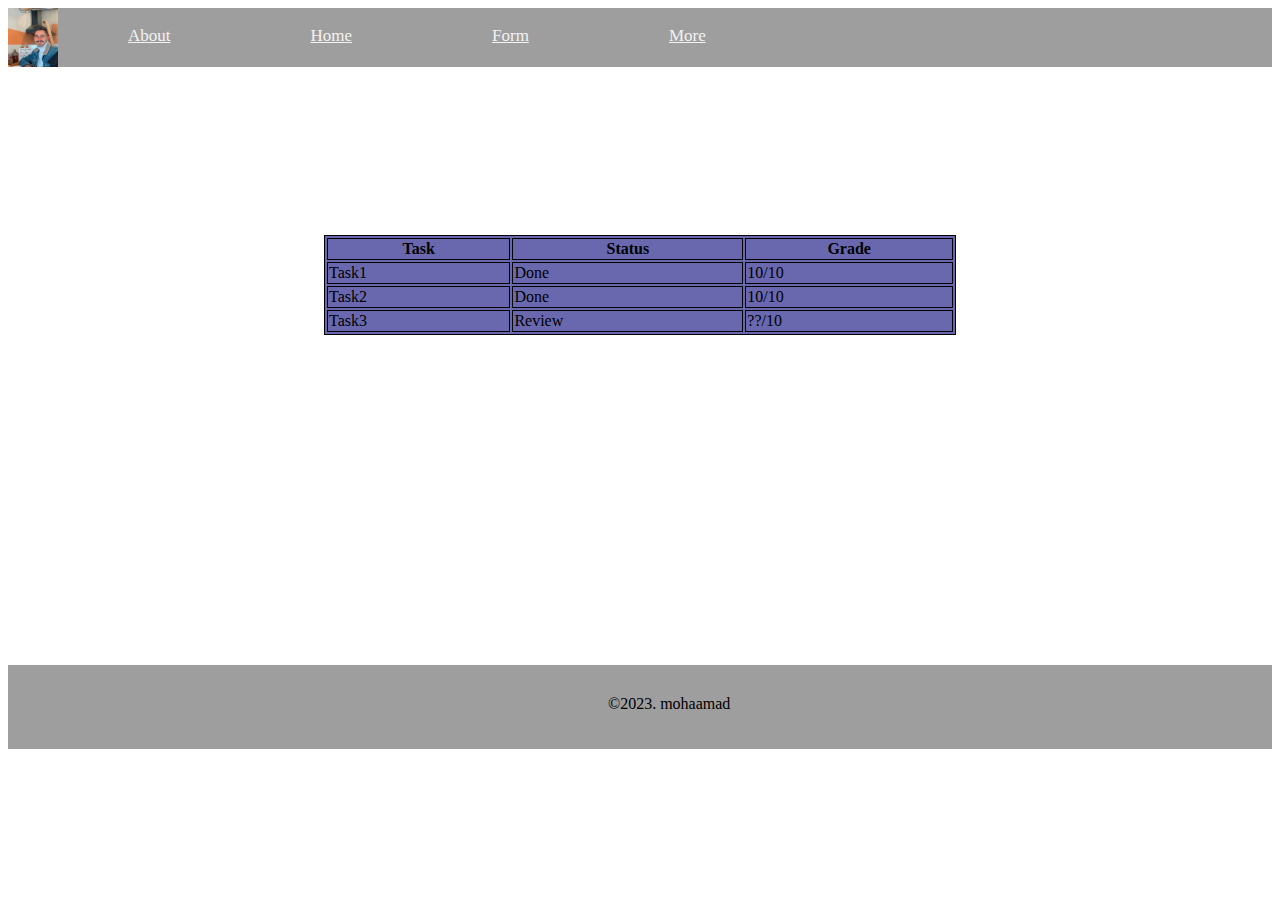
<file: index.html>
<!DOCTYPE html> 
<html >
    <head>
        <title>Todo-Project</title>
        <link rel="stylesheet" href="all.css">
        <script src="app.js" ></script> </script>

    </head>
    <body>
    <header class="topnav">
   
        <img class="image"  src="mah.jpg" />
        <a class="active" href="about.html">About</a>
        <a href="https://www.translate.google.com">Home </a> 
        <a href="https://www.e.ltuc.com">Form </a>
        <a href="https://www.google.com">More </a>
        
        <br>
    </header>
    <br>
    <main class="maintable">
        <table  >
            <tr class="task1">
                <th>Task</th>
                <th>Status</th>
                <th>Grade</th>
            </tr>
            <tr>
                <td>Task1</td>
                <td>Done</td>
                <td>10/10</td>
            </tr>
            <tr>
                <td>Task2</td>
                <td>Done</td>
                <td>10/10</td>
            </tr>
            <tr>
                <td>Task3</td>
                <td>Review</td>
                <td>??/10</td>
            </tr>



        </table>

    </main>
    <footer class="footerd1">
        
        <section>
            <p>&COPY;2023. mohaamad <al-shiyab></al-shiyab></p>
        </section>


    </footer>
    </body>
</html>
</file>
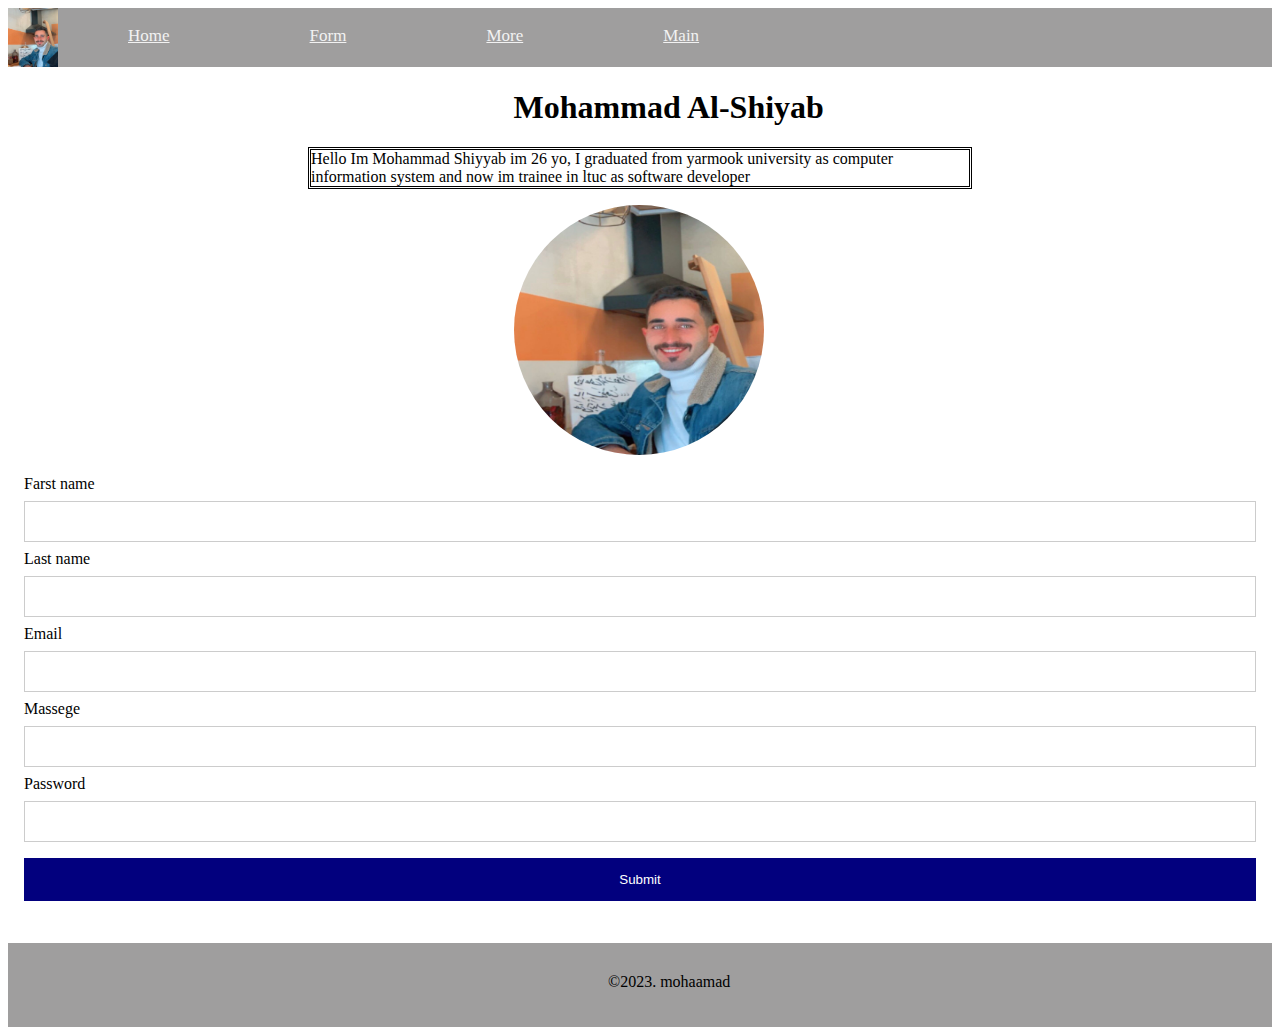
<file: about.html>
<!DOCTYPE html> 
<html >
    <head>
        <title></title>
          <link rel="stylesheet" href="all.css">
       
    </head>
    <body>
    <header class="topnav">
                <img class="image"  src="mah.jpg" />
                <a href="https://www.translate.google.com">Home </a>
                <a href="https://www.online.ltuc.com">Form </a>
                <a href="https://www.google.com">More </a>
                <a href="index.html">Main </a>
        
    </header>
    <main>
        <section>
            <h1 class="me"> Mohammad Al-Shiyab</h1>
            <p class="aboutme">Hello Im Mohammad Shiyyab im 26 yo, I graduated from yarmook university as computer information system and now im trainee in ltuc as software developer</p>
            <img class="imageme" alt="not found photo" src="mah.jpg" >
        </section>
        <section class="container">
            <label>Farst name</label>
            <input type="text">
            <br>
            <label>Last name</label>
            <input type="text">
            <br>
            <label>Email</label>
            <input type="email">
            <br>
            <label>Massege</label>
            <input type="textarea">
            <br>
            <label>Password</label>
            <input type="password">
            <br>
            <button>Submit</button>  
        </section>
<br>
    </main>
    <footer class="footerd">
        <section >
            <p >&COPY;2023. mohaamad <al-shiyab></al-shiyab></p>
        </section>
        

    </footer>
    </body>
    </html>
</file>
<file: all.css>
.topnav {
    overflow: hidden;
    background-color: #9f9e9e;
  }
  
  .topnav  a {
    float: left;
    color: #f2f2f2;
    text-align: center;
    padding: 18px 70px;
    font-size: 17px;
  }
  .image{
    width: 50px;
    float: left;
}
.me{
    margin-left: 40%;
}
.aboutme{
    border-width: 3px;
    
    border-style: double;
    margin-left: 300px;
    margin-right: 300px;
}
.imageme{
    width: 250px;
    height: 250px;
    border-radius: 1000px;
    text-align: center;
    margin-left:40% ;
}
.container {
  padding: 16px;
}
button {
  background-color: #02007e;
  color: white;
  padding: 14px 20px;
  margin: 8px 0;
  border: none;
  cursor: pointer;
  width: 100%;
}
input[type=text], input[type=password],input[type=email],input[type=textarea] {
  width: 100%;
  padding: 12px 20px;
  margin: 8px 0;
  display: inline-block;
  border: 1px solid #ccc;
  box-sizing: border-box;
}
.footerd{
    background-color: #9f9e9e;
    height: 70px;
    padding-top: 14px;
    padding-left: 600px;
}
table, th, td {
    border: 1px solid;
    background-color: #6968ae;
  }
  
  table {
    width: 50%;
    margin-left: auto;
    margin-right: auto;
    margin-top: 150px;
  }
  .footerd1{
    background-color: #9f9e9e;
    height: 70px;
    margin-top: 330px;
    padding-top: 14px;
    padding-left: 600px;
}
</file>
